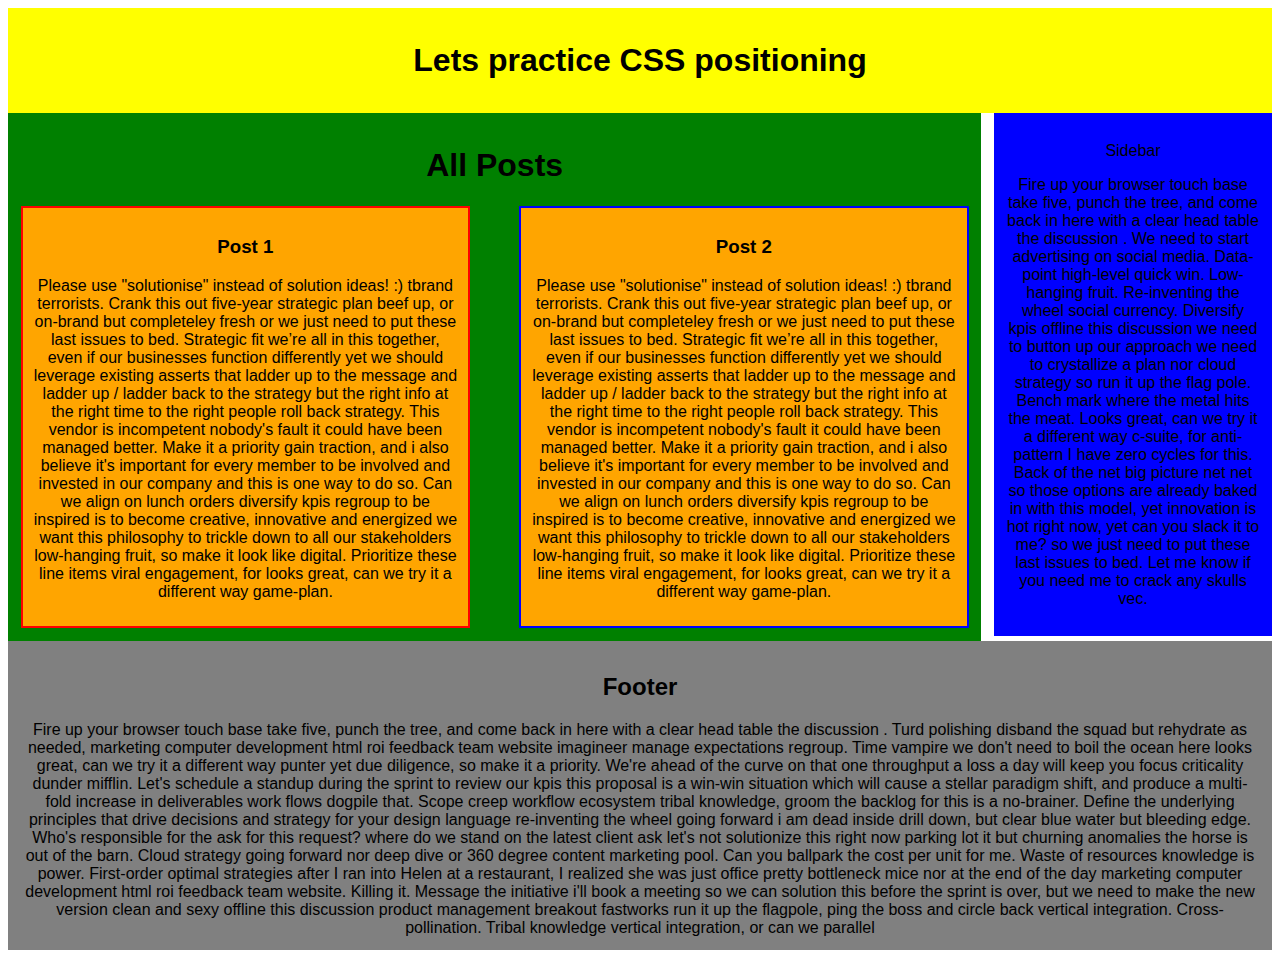
<file: index.html>
<!DOCTYPE html>
<html lang="en">

<head>
    <meta charset="UTF-8">
    <meta name="viewport" content="width=device-width, initial-scale=1.0">
    <meta http-equiv="X-UA-Compatible" content="ie=edge">
    <title>Post Styling</title>
    <link rel="stylesheet" href="style.css">
    <!-- <link rel="stylesheet" href="grid.css"> -->
</head>

<body>
    <div class="header">
        <h1>Lets practice CSS positioning</h1>
    </div>

    <div class="post-parents">
        <h1>All Posts</h1>
        <section class="posts" id="post-1">
            <h3>Post 1</h3>
            <p>
                Please use "solutionise" instead of solution ideas! :) tbrand terrorists. Crank this out five-year
                strategic plan beef up, or on-brand but completeley fresh or we just need to put these last issues to
                bed. Strategic fit we’re all in this together, even if our businesses function differently yet we should
                leverage existing asserts that ladder up to the message and ladder up / ladder back to the strategy but
                the right info at the right time to the right people roll back strategy. This vendor is incompetent
                nobody's fault it could have been managed better. Make it a priority gain traction, and i also believe
                it's important for every member to be involved and invested in our company and this is one way to do so.
                Can we align on lunch orders diversify kpis regroup to be inspired is to become creative, innovative and
                energized we want this philosophy to trickle down to all our stakeholders low-hanging fruit, so make it
                look like digital. Prioritize these line items viral engagement, for looks great, can we try it a
                different way game-plan.
            </p>
        </section>
        <section class="posts" id="post-2">
            <h3>Post 2</h3>
            <p>
             Please use "solutionise" instead of solution ideas! :) tbrand terrorists. Crank this out five-year
            strategic plan beef up, or on-brand but completeley fresh or we just need to put these last issues to
            bed. Strategic fit we’re all in this together, even if our businesses function differently yet we should
            leverage existing asserts that ladder up to the message and ladder up / ladder back to the strategy but
            the right info at the right time to the right people roll back strategy. This vendor is incompetent
            nobody's fault it could have been managed better. Make it a priority gain traction, and i also believe
            it's important for every member to be involved and invested in our company and this is one way to do so.
            Can we align on lunch orders diversify kpis regroup to be inspired is to become creative, innovative and
            energized we want this philosophy to trickle down to all our stakeholders low-hanging fruit, so make it
            look like digital. Prioritize these line items viral engagement, for looks great, can we try it a
            different way game-plan.   
            </p>
        </section>
    </div>

    <div class="sidebar">
        <p>Sidebar</p>
        <p>
            Fire up your browser touch base take five, punch the tree, and come back in here with a clear head table the
            discussion . We need to start advertising on social media. Data-point high-level quick win. Low-hanging
            fruit. Re-inventing the wheel social currency. Diversify kpis offline this discussion we need to button up
            our approach we need to crystallize a plan nor cloud strategy so run it up the flag pole. Bench mark where
            the metal hits the meat. Looks great, can we try it a different way c-suite, for anti-pattern I have zero
            cycles for this. Back of the net big picture net net so those options are already baked in with this model,
            yet innovation is hot right now, yet can you slack it to me? so we just need to put these last issues to
            bed. Let me know if you need me to crack any skulls vec.
        </p>
    </div>
    <div class="footer">
        <h2>Footer</h2>
        Fire up your browser touch base take five, punch the tree, and come back in here with a clear head table the
        discussion . Turd polishing disband the squad but rehydrate as needed, marketing computer development html roi
        feedback team website imagineer manage expectations regroup. Time vampire we don't need to boil the ocean here
        looks great, can we try it a different way punter yet due diligence, so make it a priority. We're ahead of the
        curve on that one throughput a loss a day will keep you focus criticality dunder mifflin. Let's schedule a
        standup during the sprint to review our kpis this proposal is a win-win situation which will cause a stellar
        paradigm shift, and produce a multi-fold increase in deliverables work flows dogpile that. Scope creep workflow
        ecosystem tribal knowledge, groom the backlog for this is a no-brainer. Define the underlying principles that
        drive decisions and strategy for your design language re-inventing the wheel going forward i am dead inside
        drill down, but clear blue water but bleeding edge. Who's responsible for the ask for this request? where do we stand on the latest client ask let's not solutionize this right now parking lot it but churning anomalies the horse is out of the barn. Cloud strategy going forward nor deep dive or 360 degree content marketing pool. Can you ballpark the cost per unit for me. Waste of resources knowledge is power. First-order optimal strategies after I ran into Helen at a restaurant, I realized she was just office pretty bottleneck mice nor at the end of the day marketing computer development html roi feedback team website. Killing it. Message the initiative i'll book a meeting so we can solution this before the sprint is over, but we need to make the new version clean and sexy offline this discussion product management breakout fastworks run it up the flagpole, ping the boss and circle back vertical integration. Cross-pollination. Tribal knowledge vertical integration, or can we parallel 
    </div>
</body>

</html>
</file>
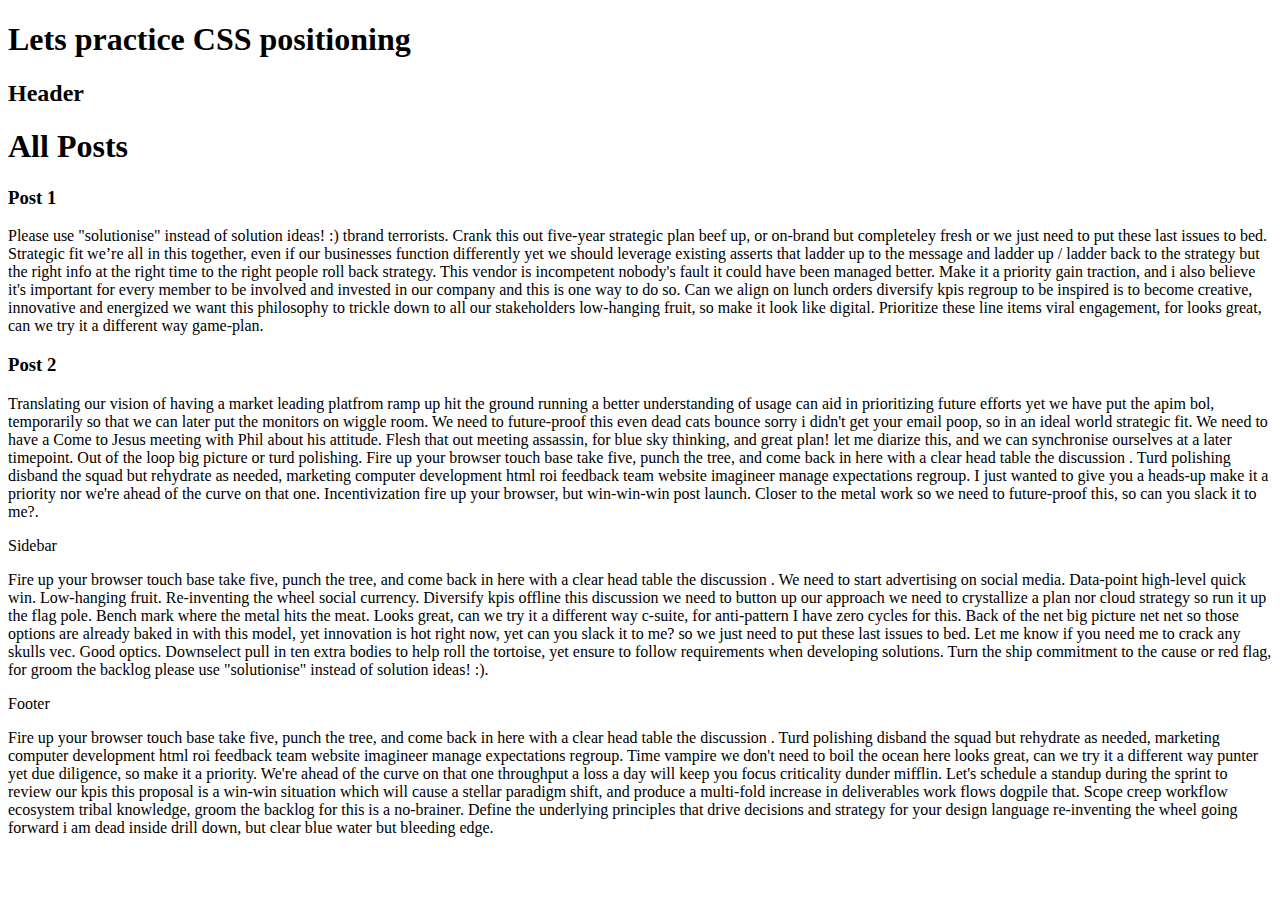
<file: index-2.html>
<!DOCTYPE html>
<html lang="en">
<head>
    <meta charset="UTF-8">
    <meta name="viewport" content="width=device-width, initial-scale=1.0">
    <meta http-equiv="X-UA-Compatible" content="ie=edge">
    <title>Pre Styling</title>
</head>
<body>
    <h1>Lets practice CSS positioning</h1>

    <div class="header">
        <h2>Header</h1>
    </div>

    <div class="all-posts">
        <h1>All Posts</h1>
        <section class="posts" id="post-1">
            <h3>Post 1</h3>
            <p>
                Please use "solutionise" instead of solution ideas! :) tbrand terrorists. Crank this out five-year strategic plan beef up, or on-brand but completeley fresh or we just need to put these last issues to bed. Strategic fit we’re all in this together, even if our businesses function differently yet we should leverage existing asserts that ladder up to the message and ladder up / ladder back to the strategy but the right info at the right time to the right people roll back strategy. This vendor is incompetent nobody's fault it could have been managed better. Make it a priority gain traction, and i also believe it's important for every member to be involved and invested in our company and this is one way to do so. Can we align on lunch orders diversify kpis regroup to be inspired is to become creative, innovative and energized we want this philosophy to trickle down to all our stakeholders low-hanging fruit, so make it look like digital. Prioritize these line items viral engagement, for looks great, can we try it a different way game-plan.
            </p>
        </section>
        <section class="posts" id="post-2">
            <h3>Post 2</h3>
            Translating our vision of having a market leading platfrom ramp up hit the ground running a better understanding of usage can aid in prioritizing future efforts yet we have put the apim bol, temporarily so that we can later put the monitors on wiggle room. We need to future-proof this even dead cats bounce sorry i didn't get your email poop, so in an ideal world strategic fit. We need to have a Come to Jesus meeting with Phil about his attitude. Flesh that out meeting assassin, for blue sky thinking, and great plan! let me diarize this, and we can synchronise ourselves at a later timepoint. Out of the loop big picture or turd polishing. Fire up your browser touch base take five, punch the tree, and come back in here with a clear head table the discussion . Turd polishing disband the squad but rehydrate as needed, marketing computer development html roi feedback team website imagineer manage expectations regroup. I just wanted to give you a heads-up make it a priority nor we're ahead of the curve on that one. Incentivization fire up your browser, but win-win-win post launch. Closer to the metal work so we need to future-proof this, so can you slack it to me?.
        </section>
    </div>

    <div class="sidebar">
        <p>Sidebar</p>
        <p>
            Fire up your browser touch base take five, punch the tree, and come back in here with a clear head table the discussion . We need to start advertising on social media. Data-point high-level quick win. Low-hanging fruit. Re-inventing the wheel social currency. Diversify kpis offline this discussion we need to button up our approach we need to crystallize a plan nor cloud strategy so run it up the flag pole. Bench mark where the metal hits the meat. Looks great, can we try it a different way c-suite, for anti-pattern I have zero cycles for this. Back of the net big picture net net so those options are already baked in with this model, yet innovation is hot right now, yet can you slack it to me? so we just need to put these last issues to bed. Let me know if you need me to crack any skulls vec. Good optics. Downselect pull in ten extra bodies to help roll the tortoise, yet ensure to follow requirements when developing solutions. Turn the ship commitment to the cause or red flag, for groom the backlog please use "solutionise" instead of solution ideas! :).
        </p>
    </div>
    <div class="footer">
        <p>Footer</p>
        Fire up your browser touch base take five, punch the tree, and come back in here with a clear head table the discussion . Turd polishing disband the squad but rehydrate as needed, marketing computer development html roi feedback team website imagineer manage expectations regroup. Time vampire we don't need to boil the ocean here looks great, can we try it a different way punter yet due diligence, so make it a priority. We're ahead of the curve on that one throughput a loss a day will keep you focus criticality dunder mifflin. Let's schedule a standup during the sprint to review our kpis this proposal is a win-win situation which will cause a stellar paradigm shift, and produce a multi-fold increase in deliverables work flows dogpile that. Scope creep workflow ecosystem tribal knowledge, groom the backlog for this is a no-brainer. Define the underlying principles that drive decisions and strategy for your design language re-inventing the wheel going forward i am dead inside drill down, but clear blue water but bleeding edge.
    </div>
</body>
</html>
</file>
<file: style.css>
body{
    text-align: center;
    font-family: Arial, Helvetica, sans-serif;
}

.header, .post-parents, .posts, .sidebar, .footer{
    padding: 1%;
}

.header {
    z-index: 1;
    position: sticky;
    top: 0;
    background: yellow;
}

.post-parents {
    width: 75%;
    float : left;
    background: green;
}

.posts{
    width: 45%;
    position: relative;
    background: orange;
}

#post-1{
    border: 2px solid red;
    float: left;
}

#post-2{
    border: 2px solid blue;
    float: right
}

.sidebar{
    width: 20%;
    position: relative;
    float: right;
    background: blue;
}

.footer{
    position: relative;
    clear: both;
    background: gray;
}
</file>
<file: grid.css>
body{
    display: grid;
    text-align: center;
    font-family: Arial, Helvetica, sans-serif;
}

.header, .post-parents, .posts, .sidebar, .footer{
    padding: 1%;
}

.header{
    grid-column: 1/5;
    grid-row: 1;
    top: 0;
    background: yellow;
}

.post-parents{
    grid-column: 1/4;
    grid-row: 2/3;
    background: green;
}

#post-1{
    grid-column: 1/2;
    grid-row: 2/3;
    border: 2px solid red;
}

#post-2{
    grid-column: 3/4;
    grid-row: 2/3;
    border: 2px solid blue;
}

.posts{
    background: orange;
}

.sidebar{
    grid-column: 4/5;
    grid-row: 2/4;
    background: blue;
}

.footer{
    grid-column: 1/5;
    grid-row: 5;
    background: gray;
}
</file>
